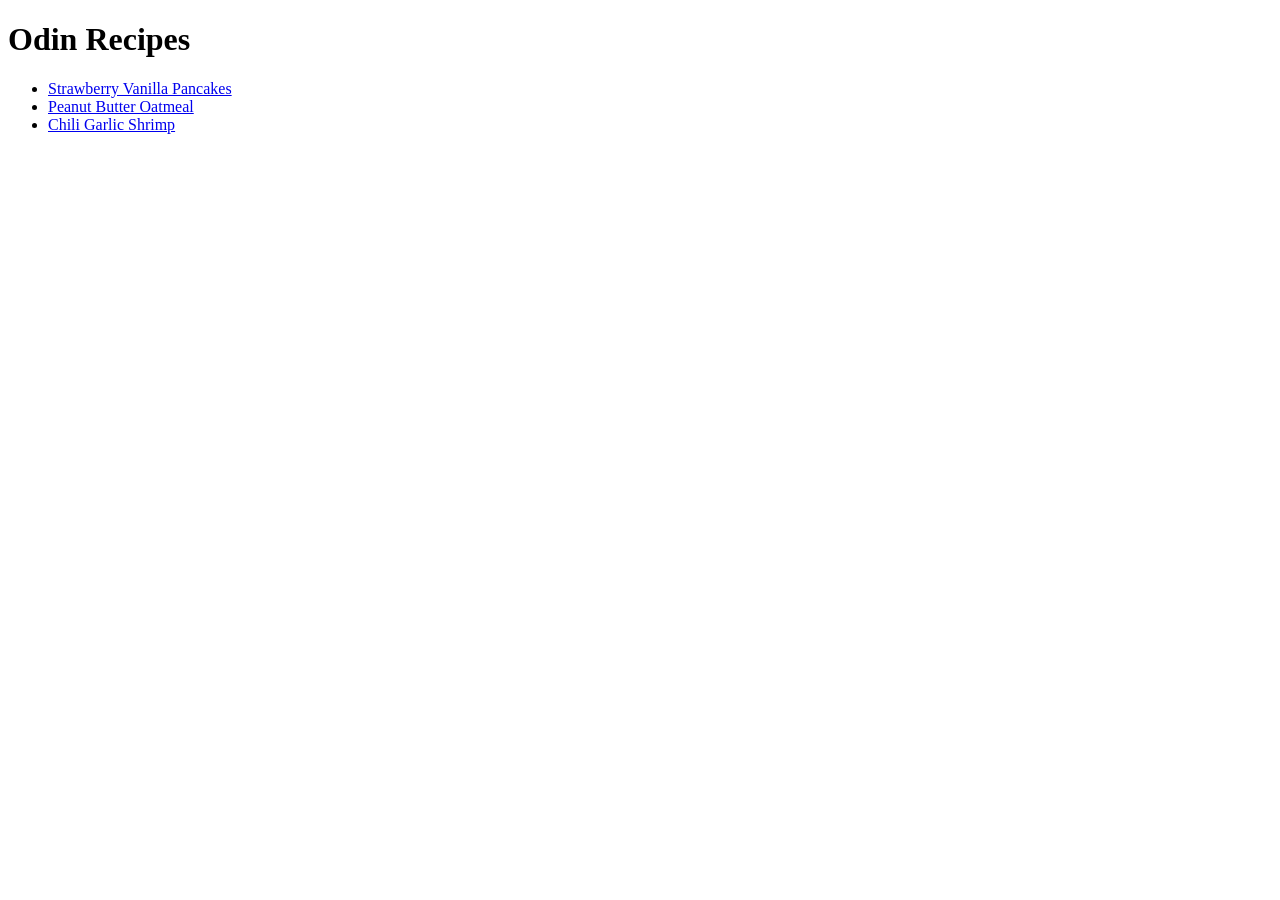
<file: index.html>
<!DOCTYPE html>
<html lang="en">
    <head>
        <meta charset="utf-8"/>
        <title>Odin Recipes</title>
    </head>
    <body>
        <h1>Odin Recipes</h1>
        <ul>
        <li><a href="./recipes/pancakes.html">Strawberry Vanilla Pancakes</a></li>
        <li><a href="./recipes/peanut.html">Peanut Butter Oatmeal</a></li> 
        <li><a href="./recipes/garlic.html">Chili Garlic Shrimp</a> </li>    
        </ul>
    </body>
</html>
</file>
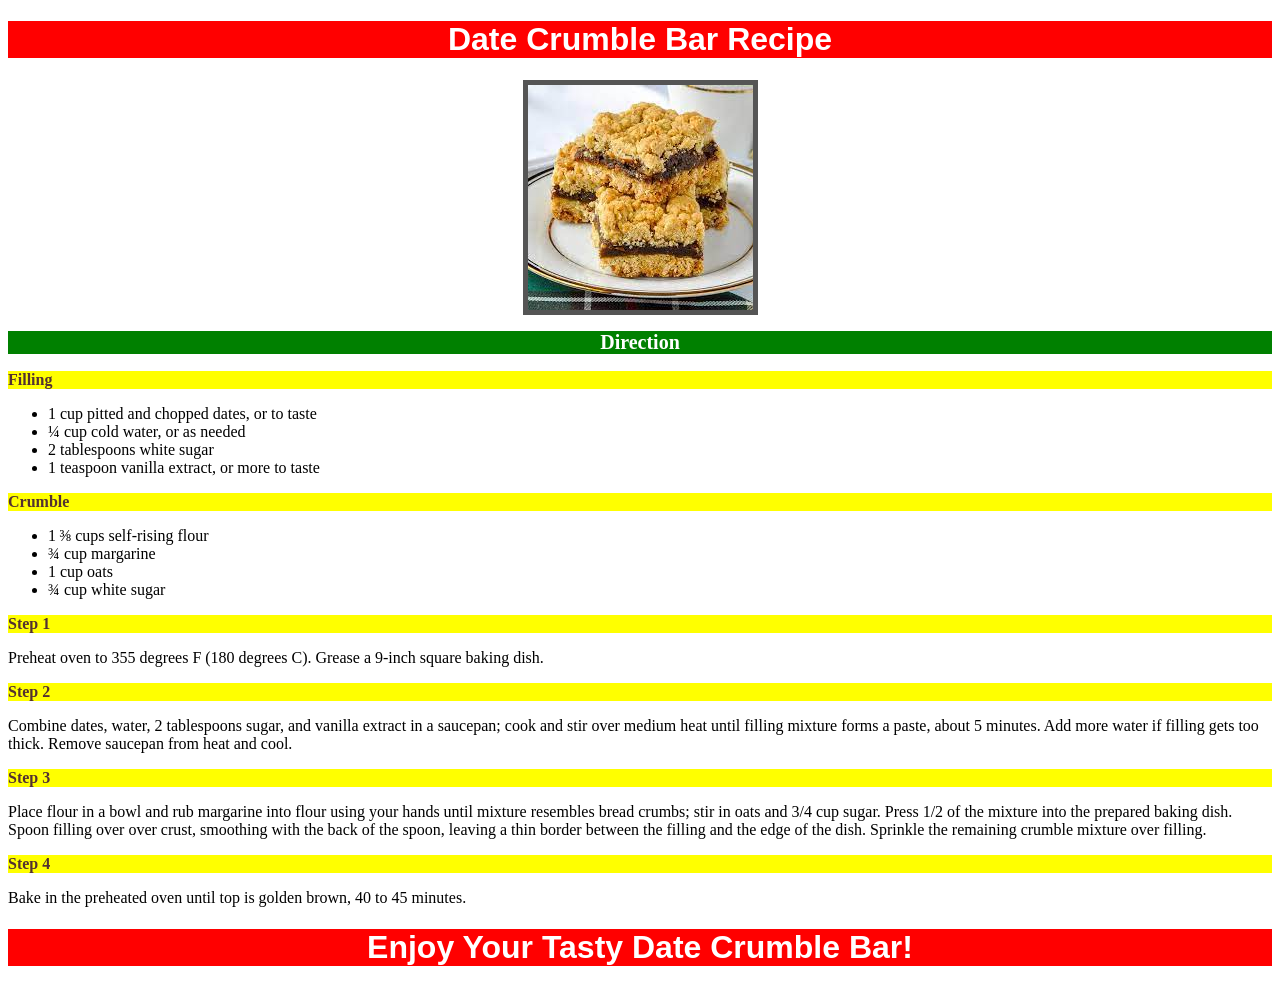
<file: date.html>
<!DOCTYPE html>
<html lang="en">
<head>
    <meta charset="UTF-8">
    <meta http-equiv="X-UA-Compatible" content="IE=edge">
    <meta name="viewport" content="width=device-width, initial-scale=1.0">
    <title>Date Crumble Bars</title>
    <link rel="stylesheet" href="styl.css">
</head>
<body>
    <h1 style="text-align: center;">Date Crumble Bar Recipe</h1>
    <img  src="./img/dte.jpeg" class="cent">
    <h2 style="text-align: center;">Direction</h2>
<h3>Filling</h3>
<ul>
    <li>1 cup pitted and chopped dates, or to taste </li>
    <li>¼ cup cold water, or as needed </li>
    <li>2 tablespoons white sugar </li>
    <li>1 teaspoon vanilla extract, or more to taste </li>
</ul>
<h3>Crumble</h3>
<ul>
    <li>1 ⅜ cups self-rising flour </li>
    <li>¾ cup margarine </li>
    <li>1 cup oats </li>
    <li> ¾ cup white sugar </li>
</ul>
<h3>Step 1</h3>
<p>Preheat oven to 355 degrees F (180 degrees C). Grease a 9-inch square baking dish.</p>
<h3>Step 2</h3>
<p>Combine dates, water, 2 tablespoons sugar, and vanilla extract in a saucepan; cook and stir over medium heat until filling mixture forms a paste, about 5 minutes. Add more water if filling gets too thick. Remove saucepan from heat and cool.</p>
<h3>Step 3</h3>
<p>Place flour in a bowl and rub margarine into flour using your hands until mixture resembles bread crumbs; stir in oats and 3/4 cup sugar. Press 1/2 of the mixture into the prepared baking dish. Spoon filling over over crust, smoothing with the back of the spoon, leaving a thin border between the filling and the edge of the dish. Sprinkle the remaining crumble mixture over filling.</p>
<h3>Step 4</h3>
<p>Bake in the preheated oven until top is golden brown, 40 to 45 minutes.</p>
<h1 style="text-align: center;">Enjoy Your Tasty Date Crumble Bar!</h1>
</body>
</html>
</file>
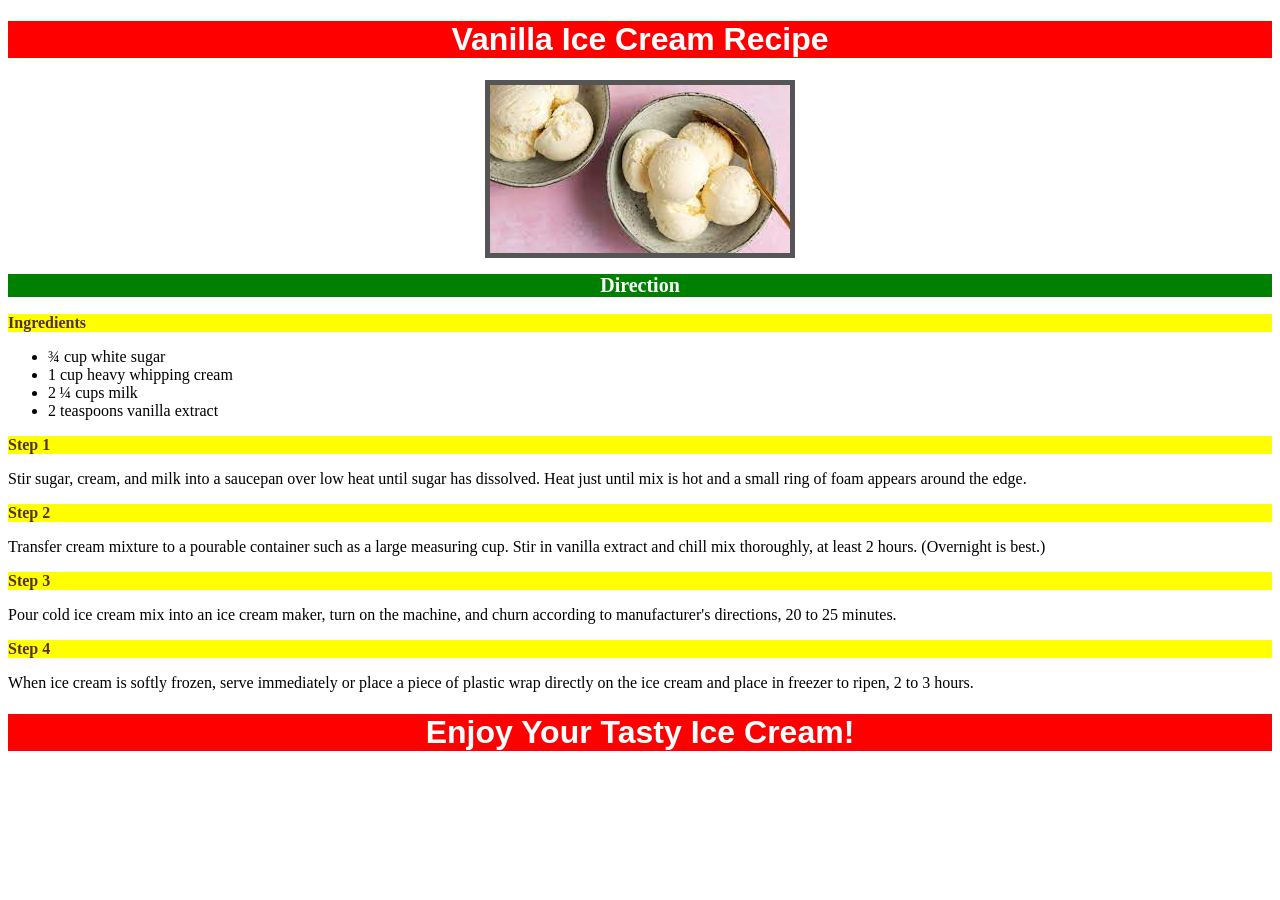
<file: ice.html>
<!DOCTYPE html>
<html lang="en">
<head>
    <meta charset="UTF-8">
    <meta http-equiv="X-UA-Compatible" content="IE=edge">
    <meta name="viewport" content="width=device-width, initial-scale=1.0">
    <title>Ice Cream</title>
    <link rel="stylesheet" href="styl.css">
</head>
<body>
    <h1 style="text-align: center;">Vanilla Ice Cream Recipe</h1>
    <img  src="./img/van.jpeg" class="cent">
    <h2 style="text-align: center;">Direction</h2>
<h3>Ingredients</h3>
<ul>
    <li>¾ cup white sugar </li>
    <li> 1 cup heavy whipping cream </li>
    <li>2 ¼ cups milk </li>
    <li>2 teaspoons vanilla extract  </li>
</ul>
<h3>Step 1</h3>
<p>Stir sugar, cream, and milk into a saucepan over low heat until sugar has dissolved. Heat just until mix is hot and a small ring of foam appears around the edge.</p>
<h3>Step 2</h3>
<p>Transfer cream mixture to a pourable container such as a large measuring cup. Stir in vanilla extract and chill mix thoroughly, at least 2 hours. (Overnight is best.)</p>
<h3>Step 3</h3>
<p>Pour cold ice cream mix into an ice cream maker, turn on the machine, and churn according to manufacturer's directions, 20 to 25 minutes.</p>
<h3>Step 4</h3>
<p>When ice cream is softly frozen, serve immediately or place a piece of plastic wrap directly on the ice cream and place in freezer to ripen, 2 to 3 hours.</p>
<h1 style="text-align: center;">Enjoy Your Tasty Ice Cream!</h1>
</body>
</html>
</file>
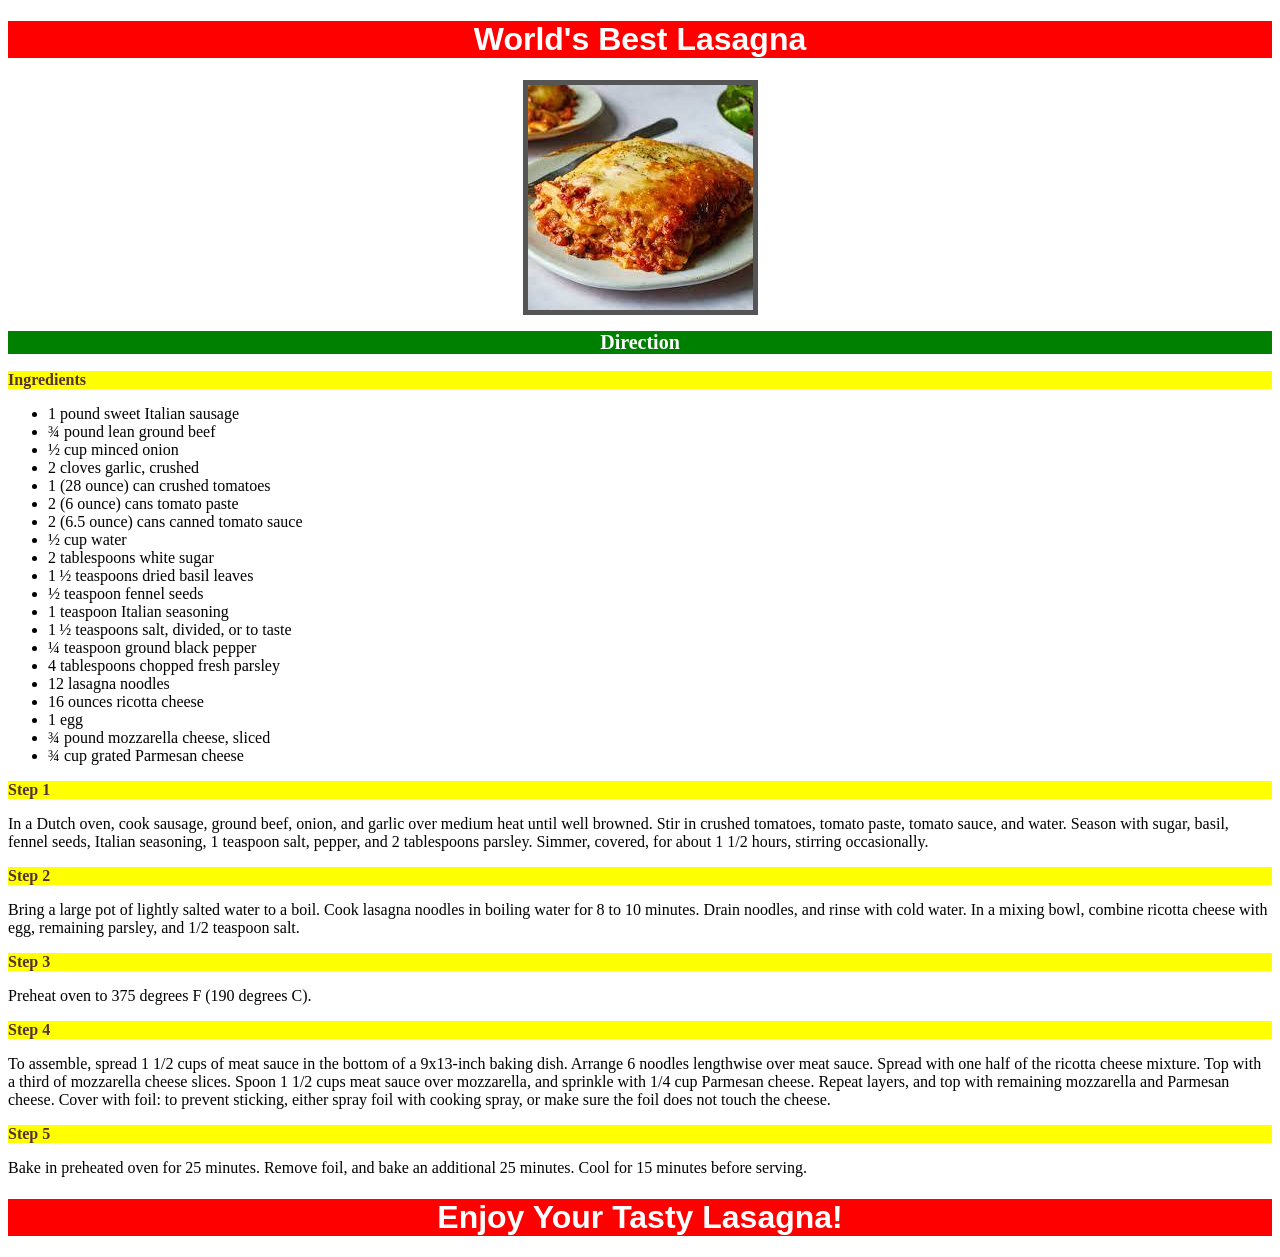
<file: lasagna.html>
<!DOCTYPE html>
<html lang="en">
<head>
    <meta charset="UTF-8">
    <meta http-equiv="X-UA-Compatible" content="IE=edge">
    <meta name="viewport" content="width=device-width, initial-scale=1.0">
    <title>Best Lasagna</title>
    <link rel="stylesheet" href="styl.css">
</head>
<body>
    <h1 style="text-align: center;">World's Best Lasagna</h1>
    <img  src="img/las.jpeg" class="cent">
    <h2 style="text-align: center;">Direction</h2>
<h3>Ingredients</h3>
<ul>
    <li>1 pound sweet Italian sausage </li>
    <li> ¾ pound lean ground beef </li>
    <li>½ cup minced onion </li>
    <li>2 cloves garlic, crushed </li>
    <li>1 (28 ounce) can crushed tomatoes </li>
    <li>2 (6 ounce) cans tomato paste </li>
    <li>2 (6.5 ounce) cans canned tomato sauce </li>
    <li>½ cup water </li>
    <li>2 tablespoons white sugar </li>
    <li>1 ½ teaspoons dried basil leaves </li>
    <li>½ teaspoon fennel seeds </li>
    <li>1 teaspoon Italian seasoning </li>
    <li>1 ½ teaspoons salt, divided, or to taste</li>
    <li>¼ teaspoon ground black pepper </li>
    <li>4 tablespoons chopped fresh parsley </li>
    <li>12 lasagna noodles </li>
    <li>16 ounces ricotta cheese </li>
    <li>1 egg </li>
    <li>¾ pound mozzarella cheese, sliced </li>
    <li>¾ cup grated Parmesan cheese </li>
</ul>
<h3>Step 1</h3>
<p>In a Dutch oven, cook sausage, ground beef, onion, and garlic over medium heat until well browned. Stir in crushed tomatoes, tomato paste, tomato sauce, and water. Season with sugar, basil, fennel seeds, Italian seasoning, 1 teaspoon salt, pepper, and 2 tablespoons parsley. Simmer, covered, for about 1 1/2 hours, stirring occasionally.</p>
<h3>Step 2</h3>
<p>Bring a large pot of lightly salted water to a boil. Cook lasagna noodles in boiling water for 8 to 10 minutes. Drain noodles, and rinse with cold water. In a mixing bowl, combine ricotta cheese with egg, remaining parsley, and 1/2 teaspoon salt.</p>
<h3>Step 3</h3>
<p>Preheat oven to 375 degrees F (190 degrees C).</p>
<h3>Step 4</h3>
<p>To assemble, spread 1 1/2 cups of meat sauce in the bottom of a 9x13-inch baking dish. Arrange 6 noodles lengthwise over meat sauce. Spread with one half of the ricotta cheese mixture. Top with a third of mozzarella cheese slices. Spoon 1 1/2 cups meat sauce over mozzarella, and sprinkle with 1/4 cup Parmesan cheese. Repeat layers, and top with remaining mozzarella and Parmesan cheese. Cover with foil: to prevent sticking, either spray foil with cooking spray, or make sure the foil does not touch the cheese.</p>
<h3>Step 5</h3>
<p>Bake in preheated oven for 25 minutes. Remove foil, and bake an additional 25 minutes. Cool for 15 minutes before serving.</p>
<h1 style="text-align: center;">Enjoy Your Tasty Lasagna!</h1>
</body>
</html>
</file>
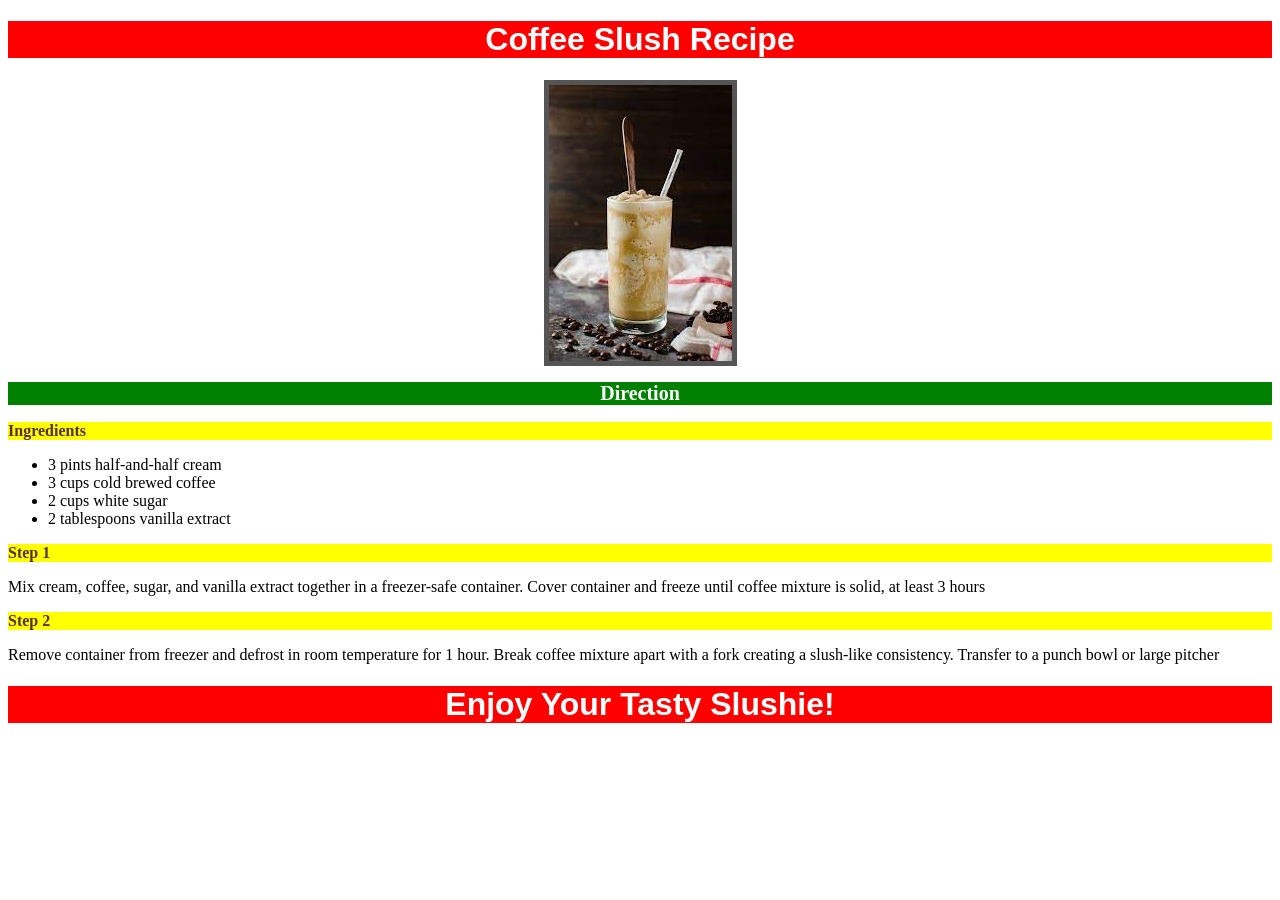
<file: slushie.html>
<!DOCTYPE html>
<html lang="en">
<head>
    <meta charset="UTF-8">
    <meta http-equiv="X-UA-Compatible" content="IE=edge">
    <meta name="viewport" content="width=device-width, initial-scale=1.0">
    <title>Coffee Slush</title>
    <link rel="stylesheet" href="styl.css">
</head>
<body>
    <h1 style="text-align: center;">Coffee Slush Recipe</h1>
    <img  src="./img/cofe.jpeg" class="cent">
    <h2 style="text-align: center;">Direction</h2>
<h3>Ingredients</h3>
<ul>
    <li>3 pints half-and-half cream </li>
    <li>3 cups cold brewed coffee </li>
    <li>2 cups white sugar </li>
    <li>2 tablespoons vanilla extract </li>
</ul>
<h3>Step 1</h3>
<p>Mix cream, coffee, sugar, and vanilla extract together in a freezer-safe container. Cover container and freeze until coffee mixture is solid, at least 3 hours</p>
<h3>Step 2</h3>
<p>Remove container from freezer and defrost in room temperature for 1 hour. Break coffee mixture apart with a fork creating a slush-like consistency. Transfer to a punch bowl or large pitcher</p>
<h1 style="text-align: center;">Enjoy Your Tasty Slushie!</h1>
</body>
</html>
</file>
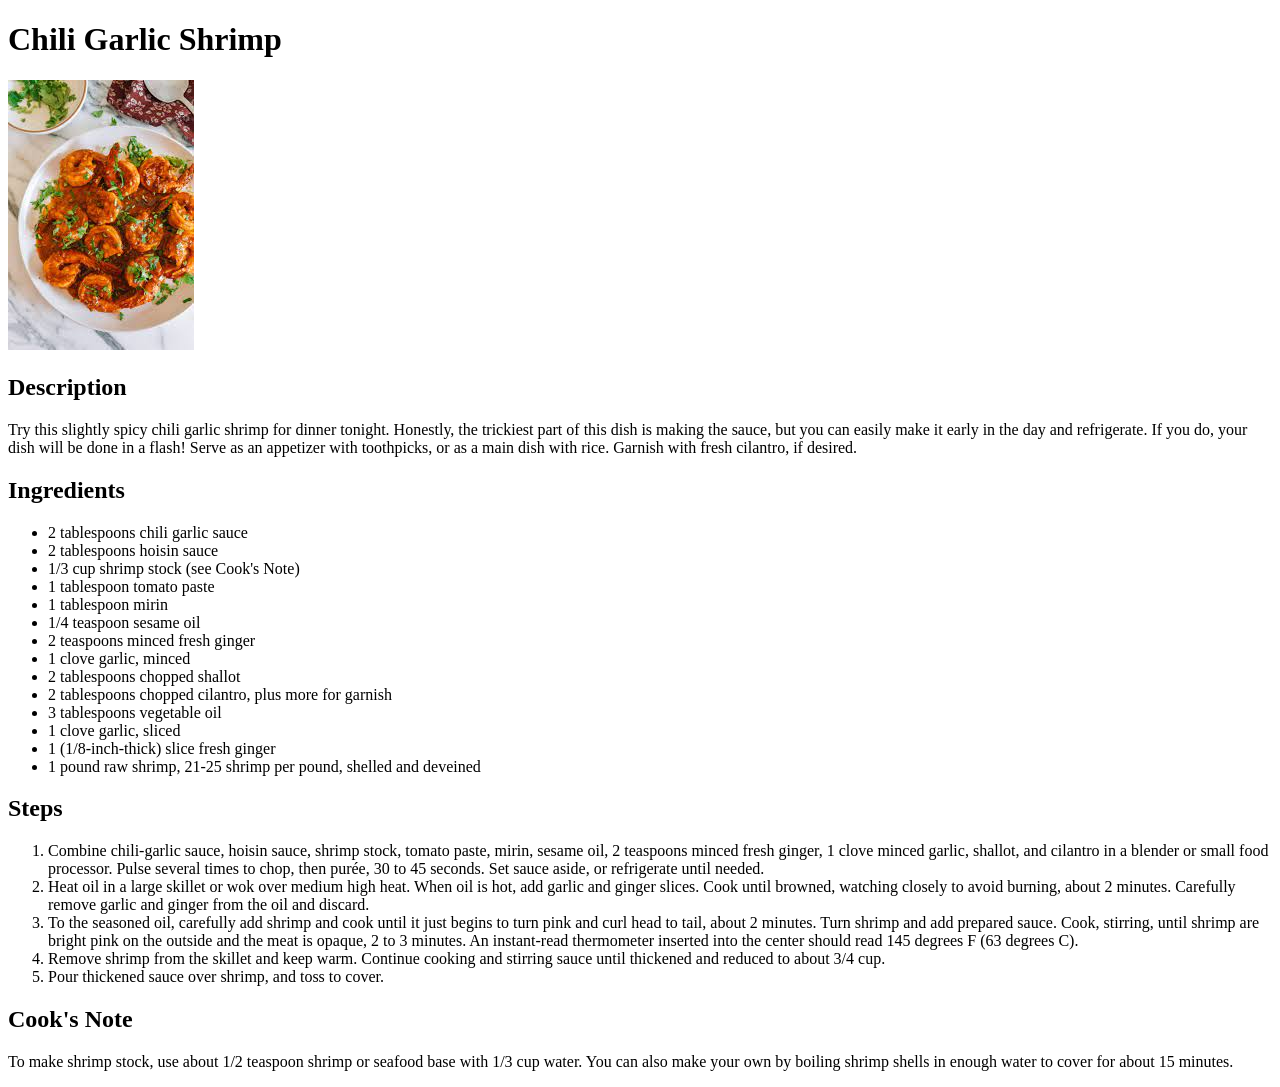
<file: recipes/garlic.html>
<!DOCTYPE html>
<html>
    <head>
        <meta charset="utf-8">
        <title>Chili Garlic Shrimp</title>
    </head>
    <body>
        <h1>Chili Garlic Shrimp</h1>
        <img src="[data-uri]" alt="Chili Garlic Shrimp"/>
        <h2>Description</h2>
        <p>Try this slightly spicy chili garlic shrimp for dinner tonight. Honestly, the trickiest part of this dish is making the sauce, but you can easily make it early in the day and refrigerate. If you do, your dish will be done in a flash! Serve as an appetizer with toothpicks, or as a main dish with rice. Garnish with fresh cilantro, if desired.</p>
        <h2>Ingredients</h2>
        <ul>
            <li>2 tablespoons chili garlic sauce</li>
            <li>2 tablespoons hoisin sauce</li>
            <li>1/3 cup shrimp stock (see Cook's Note)</li>
            <li>1 tablespoon tomato paste</li>
            <li>1 tablespoon mirin</li>
            <li>1/4 teaspoon sesame oil</li>
            <li>2 teaspoons minced fresh ginger</li>
            <li>1 clove garlic, minced</li>
            <li>2 tablespoons chopped shallot</li>
            <li>2 tablespoons chopped cilantro, plus more for garnish</li>
            <li>3 tablespoons vegetable oil</li>
            <li>1 clove garlic, sliced</li>
            <li>1 (1/8-inch-thick) slice fresh ginger</li>
            <li>1 pound raw shrimp, 21-25 shrimp per pound, shelled and deveined</li>
        </ul>
        <h2>Steps</h2>
        <ol>
            <li>Combine chili-garlic sauce, hoisin sauce, shrimp stock, tomato paste, mirin, sesame oil, 2 teaspoons minced fresh ginger, 1 clove minced garlic, shallot, and cilantro in a blender or small food processor. Pulse several times to chop, then purée, 30 to 45 seconds. Set sauce aside, or refrigerate until needed.</li>
            <li>Heat oil in a large skillet or wok over medium high heat. When oil is hot, add garlic and ginger slices. Cook until browned, watching closely to avoid burning, about 2 minutes. Carefully remove garlic and ginger from the oil and discard.</li>
            <li>To the seasoned oil, carefully add shrimp and cook until it just begins to turn pink and curl head to tail, about 2 minutes. Turn shrimp and add prepared sauce. Cook, stirring, until shrimp are bright pink on the outside and the meat is opaque, 2 to 3 minutes. An instant-read thermometer inserted into the center should read 145 degrees F (63 degrees C).</li>
            <li>Remove shrimp from the skillet and keep warm. Continue cooking and stirring sauce until thickened and reduced to about 3/4 cup.</li>
            <li>Pour thickened sauce over shrimp, and toss to cover.</li>
        </ol>
        <h2>Cook's Note</h2>
        <p>To make shrimp stock, use about 1/2 teaspoon shrimp or seafood base with 1/3 cup water. You can also make your own by boiling shrimp shells in enough water to cover for about 15 minutes.</p>
    </body>
</html>
</file>
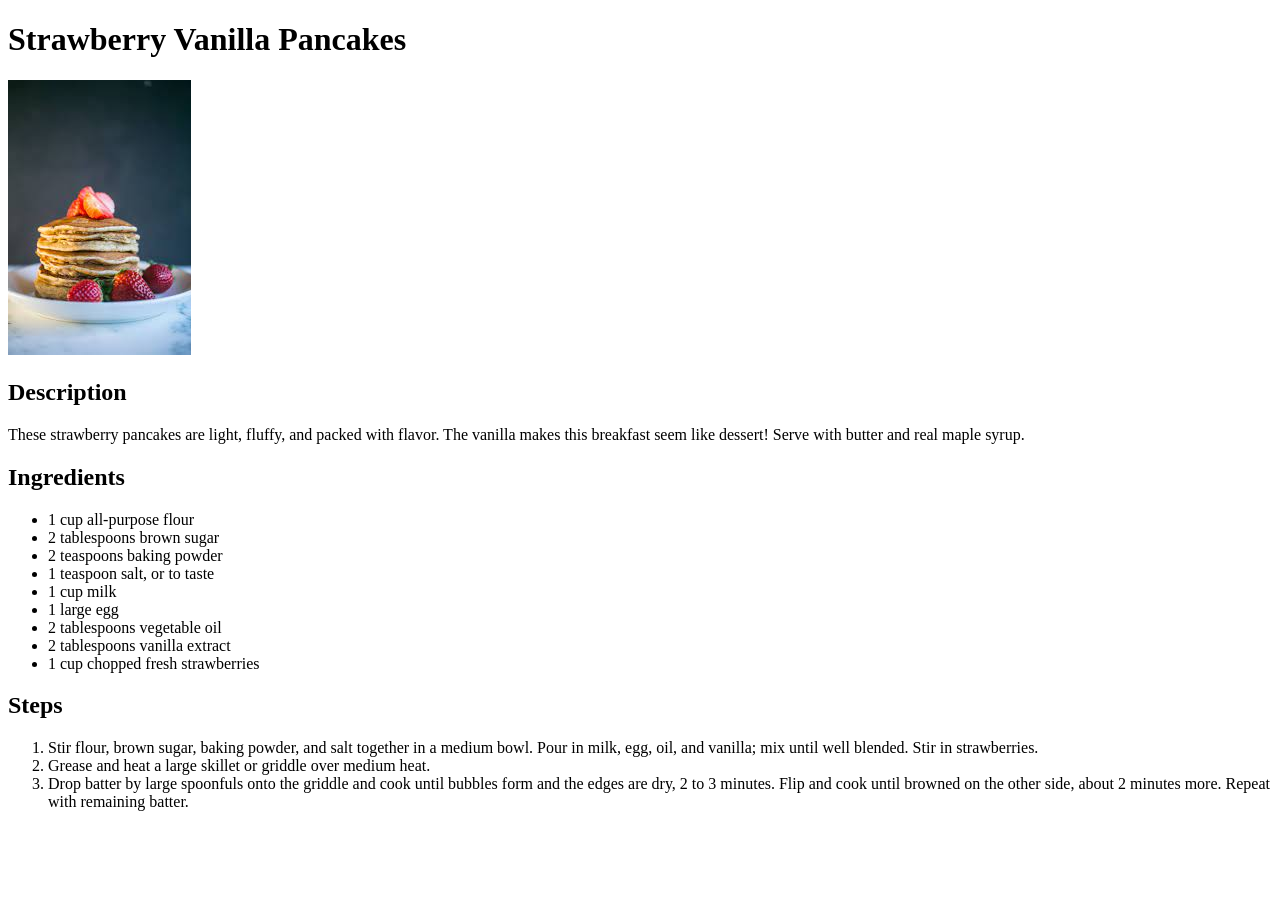
<file: recipes/pancakes.html>
<!DOCTYPE html>
<html lang="en">
    <head>
        <meta charset="utf-8"/>
        <title>Strawberry Vanilla Pancakes</title>
    </head>
    <body>
        <h1>Strawberry Vanilla Pancakes</h1>
        <img src="[data-uri]" alt="Strawberry Vanilla Pancakes" />
        <h2>Description</h2>
        <p>These strawberry pancakes are light, fluffy, and packed with flavor. 
        The vanilla makes this breakfast seem like dessert! Serve with butter and real maple syrup.</p>
        <h2>Ingredients</h2>
        <ul>
            <li>1 cup all-purpose flour</li>
            <li>2 tablespoons brown sugar</li>
            <li>2 teaspoons baking powder</li>
            <li>1 teaspoon salt, or to taste</li>
            <li>1 cup milk</li>
            <li>1 large egg</li>
            <li>2 tablespoons vegetable oil</li>
            <li>2 tablespoons vanilla extract</li>
            <li>1 cup chopped fresh strawberries</li>
        </ul>
        <h2>Steps</h2>
        <ol>
            <li>Stir flour, brown sugar, baking powder, and salt together in a medium bowl. Pour in milk, egg, oil, and vanilla; mix until well blended. Stir in strawberries.</li>
            <li>Grease and heat a large skillet or griddle over medium heat.</li>
            <li>Drop batter by large spoonfuls onto the griddle and cook until bubbles form and the edges are dry, 2 to 3 minutes. Flip and cook until browned on the other side, about 2 minutes more. Repeat with remaining batter.</li>
        </ol>
    </body>
</html>
</file>
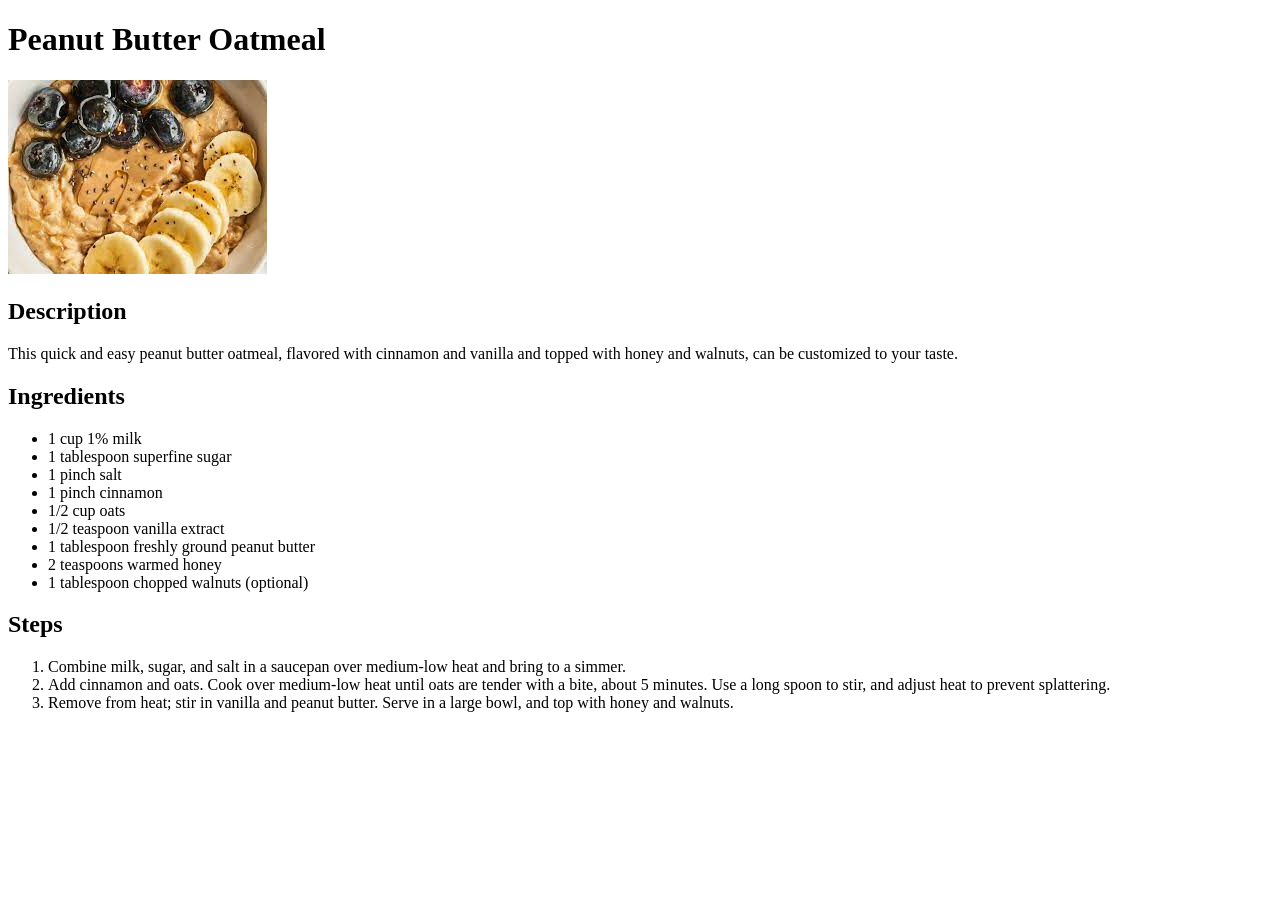
<file: recipes/peanut.html>
<!DOCTYPE html>
<html lang="en">
    <head>
        <meta charset="utf-8">
        <title>Peanut Butter Oatmeal</title>
    </head>
    <body>
        <h1>Peanut Butter Oatmeal</h1>
        <img src="[data-uri]" alt="Peanut Butter Oatmeal" />
        <h2>Description</h2>
        <p>This quick and easy peanut butter oatmeal, flavored with cinnamon and vanilla and topped with honey and walnuts, can be customized to your taste.</p>
        <h2>Ingredients</h2>
        <ul>
            <li>1 cup 1% milk</li>
            <li>1 tablespoon superfine sugar</li>
            <li>1 pinch salt</li>
            <li>1 pinch cinnamon</li>
            <li>1/2 cup oats</li>
            <li>1/2 teaspoon vanilla extract</li>
            <li>1 tablespoon freshly ground peanut butter</li>
            <li>2 teaspoons warmed honey</li>
            <li>1 tablespoon chopped walnuts (optional)</li>
        </ul>
        <h2>Steps</h2>
        <ol>
            <li>Combine milk, sugar, and salt in a saucepan over medium-low heat and bring to a simmer.</li>
            <li>Add cinnamon and oats. Cook over medium-low heat until oats are tender with a bite, about 5 minutes. Use a long spoon to stir, and adjust heat to prevent splattering.</li>
            <li>Remove from heat; stir in vanilla and peanut butter. Serve in a large bowl, and top with honey and walnuts.</li>
        </ol>
    </body>
</html>
</file>
<file: styl.css>
h1{
    background-color:red;
    font-size: 32px;
    text-align: center;
    font-weight: bold;
    font-family:-apple-system, BlinkMacSystemFont, 'Segoe UI', Roboto, Oxygen, Ubuntu, Cantarell, 'Open Sans', 'Helvetica Neue', sans-serif;
    color: white;
}


button {
    background-color: orange;
    font-size: 20px;
}
h2{
    background-color:green;
    font-size: 20px;
    text-align: center;
    font-weight: bold;
    font-family:cursive;
    color: white;
}
h3{
    background-color: yellow;
    font-size: medium;
    color:rgb(83, 49, 49);
}
.cent{
    display: block;
    margin-left: auto;
    margin-right: auto;
  }
  img {
    border: 5px solid #555;
  }
</file>
